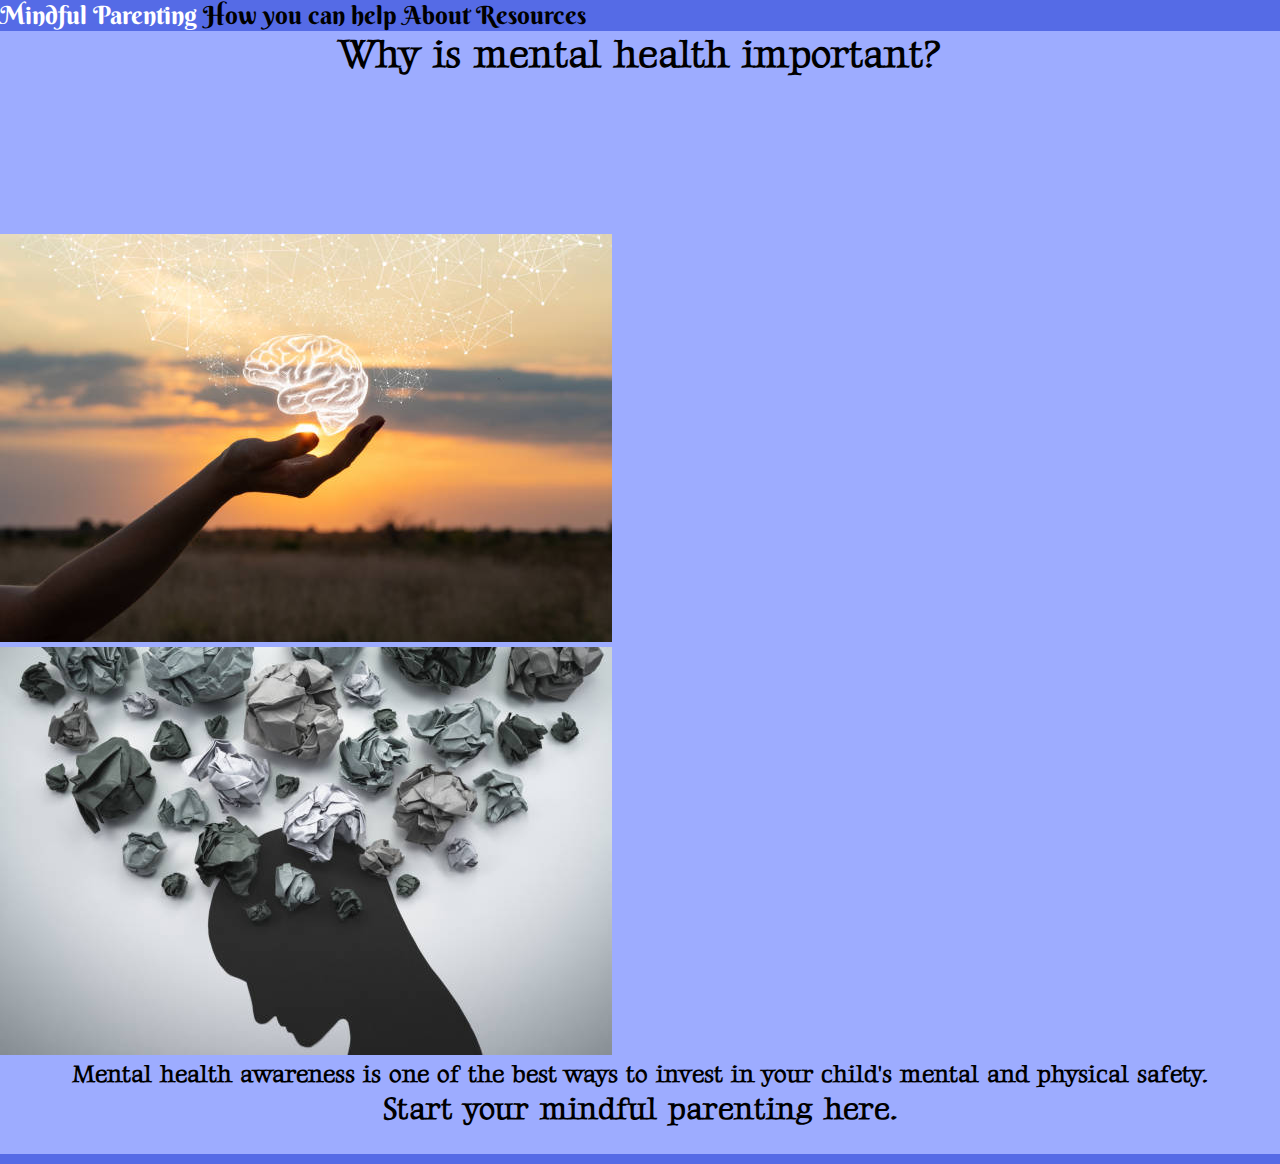
<file: HTML/index.html>
<!DOCTYPE HTML>
<html>

<head>
    <meta name="viewport" content="width=device-width, initial-scale=1">
    <title>Mental Awareness Homepage</title>
    <link href="style.css" rel="stylesheet" type="text/css" />
    <link href="https://cdn.jsdelivr.net/npm/bootstrap@5.1.3/dist/css/bootstrap.min.css" rel="stylesheet" integrity="sha384-1BmE4kWBq78iYhFldvKuhfTAU6auU8tT94WrHftjDbrCEXSU1oBoqyl2QvZ6jIW3" crossorigin="anonymous">
    <style>
@import url('https://fonts.googleapis.com/css2?family=Cinzel:wght@500&family=Philosopher:wght@700&family=Rampart+One&display=swap&family=Gideon+Roman&display=swap&family=Rampart+One&display=swap&family=Berkshire+Swash&display=swap');
</style>
</head>

<body>
        <header>
    <nav class="nav nav-pills flex-column flex-sm-row">
  <a class="flex-sm-fill text-sm-center nav-link active" aria-current="page" href="index.html">Mindful Parenting</a>
  <a class="flex-sm-fill text-sm-center nav-link" href="help.html">How you can help</a>
  <a class="flex-sm-fill text-sm-center nav-link" href="about.html">About</a>
  <a class="flex-sm-fill text-sm-center nav-link" href="resources.html">Resources</a>
</nav>
</header>
        <div class="container-lg">
            <section>
                <h2 class="display-6" style="text-align:center">Why is mental health important?</h2>
                <p align="center">
                    <div class = "embed-responsive embed-responsive-16by9">
                        <iframe class="embed-responsive-item" src="https://www.youtube.com/embed/OGZjYnZg4Cs" title="YouTube video player" frameborder="0" allow="accelerometer; autoplay; 
                clipboard-write; encrypted-media; gyroscope; picture-in-picture" allowfullscreen ></iframe>
                    </div>
                </p>
            </section>
            <div class="container">
                <div class="row">
                    <div class="col">
                        <img src="Images/istockphoto-1031563502-612x612.jpg" class="img-fluid" alt="Mental Health Matters">

                    </div>
                    <div class="col">
                        <img src="Images/istockphoto-1064027420-612x612.jpg" class="img-fluid" alt="Life gets hard image">

                    </div>
                </div>
            </div>
            <article class="container-lg">
                <p style="text-align:center">Mental health awareness is one of the best ways to invest in your child's mental and physical safety.</p>
                <h1 class="display-5" style="text-align:center">Start your mindful parenting here.</h3>
            </article>
            <footer>
                
            </footer>
            </section>
        </div>
    </div>

</body>
</html>
</file>
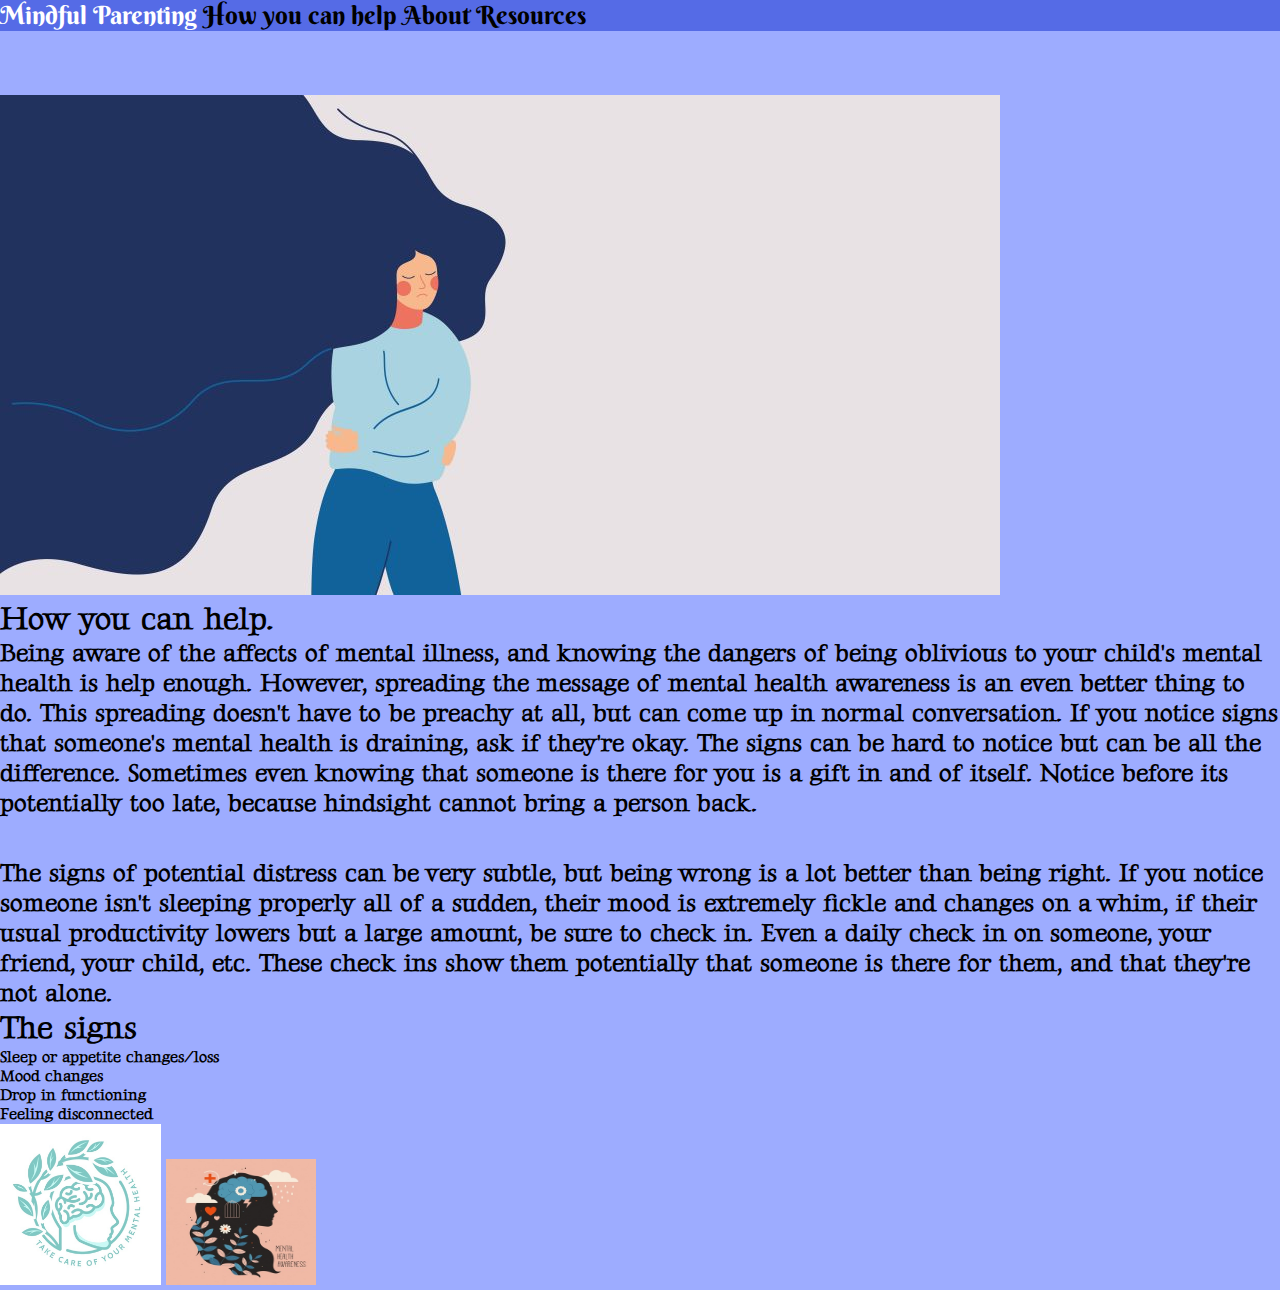
<file: HTML/help.html>
<!DOCTYPE HTML>
<html>

<head>
    <meta name="viewport" content="width=device-width, initial-scale=1">
    <title>Mental Awareness Homepage</title>
    <link href="style.css" rel="stylesheet" type="text/css" />
    <link href="https://cdn.jsdelivr.net/npm/bootstrap@5.1.3/dist/css/bootstrap.min.css" rel="stylesheet" integrity="sha384-1BmE4kWBq78iYhFldvKuhfTAU6auU8tT94WrHftjDbrCEXSU1oBoqyl2QvZ6jIW3" crossorigin="anonymous">
    <style>
@import url('https://fonts.googleapis.com/css2?family=Cinzel:wght@500&family=Philosopher:wght@700&family=Rampart+One&display=swap&family=Gideon+Roman&display=swap&family=Rampart+One&display=swap&family=Berkshire+Swash&display=swap');
</style>
</head>

<body>
   <header>
    <nav class="nav nav-pills flex-column flex-sm-row">
  <a class="flex-sm-fill text-sm-center nav-link active" aria-current="page" href="index.html">Mindful Parenting</a>
  <a class="flex-sm-fill text-sm-center nav-link" href="help.html">How you can help</a>
  <a class="flex-sm-fill text-sm-center nav-link" href="about.html">About</a>
  <a class="flex-sm-fill text-sm-center nav-link" href="resources.html">Resources</a>
</nav>
</header>
    <main>
        <div class="container text-center">
            <img src="Images/Featured-image-visual-blog-Depressed-Girl-Blog-Header-01-1-e1580916482139.jpg" class="rounded mx-auto d-block img-fluid" alt="">
            <h1 class="display-6">How you can help.</h1>
            <div>
                <p class="fs-4 lh-1">Being aware of the affects of mental illness, and knowing the dangers of being oblivious to your child's mental health
                is help enough. However, spreading the message of mental health awareness is an even better thing to do. This spreading doesn't have to
                be preachy at all, but can come up in normal conversation. If you notice signs that someone's mental health is draining, ask if they're okay. The signs
                can be hard to notice but can be all the difference. Sometimes even knowing that someone is there for you is a gift in and of itself. Notice before
                its potentially too late, because hindsight cannot bring a person back.</p>
            </div>
            <div style="margin-top:40px">
                <p class="fs-4 lh-1">The signs of potential distress can be very subtle, but being wrong is a lot better than being right. If you notice someone 
                isn't sleeping properly all of a sudden, their mood is extremely fickle and changes on a whim, if their usual productivity lowers but a large
                amount, be sure to check in. Even a daily check in on someone, your friend, your child, etc. These check ins show them potentially that someone
                is there for them, and that they're not alone.</p>
            </div>
            <h1 class="display-6">The signs</h1>
            <ul>
                <li class="list-style-position:inside fs-3 boldlist">Sleep or appetite changes/loss</li>
                <li class="list-style-position:inside fs-3 boldlist">Mood changes</li>
                <li class="list-style-position:inside fs-3 boldlist">Drop in functioning</li>
                <li class="list-style-position:inside fs-3 boldlist">Feeling disconnected</li>
            </ul>
            <div class="d-inline-flex p-2 bd-highlight justify-content-evenly">
                <img src="Images/mental-health-awareness-concept_23-2148511710.jpg" class="rounded float-start img-fluid" alt="..."
                width=161 height=161>
<img src="Images/mental-health-awareness-concept_23-2148530425.jpg" class="rounded float-end img-fluid" alt="..." width=150 height=126>
            </div>
        </div>

    </main>
</body>
</html>
</file>
<file: HTML/style.css>
/* CSS code throught-out all pages eg. header and footer and background color*/
* {
  box-sizing: border-box;
  margin: 0;
  padding: 0;
}

html body {
  background-color: #9dacff;
  font-family: 'Gideon Roman';
}

header, footer {
  background-color: #556BE6!important;
  font-family: 'Berkshire Swash';
  font-size: 25px!important;
}

.flex-container > .card {
  background-color: #b4b7cc!important;
}

main > .about-main {
  background-color: #b4b7cc!important;
}

footer {
    margin-top: 25px;
    padding: 5px;
    width: 100%;
}

footer > ul {
    display: flex;
    justify-content: flex-end;
}

footer > ul > li {
    padding: 0 10px;
}

h2 {
  font-size: 40px!important;
  font-weight: bolder!important;
}

p {
  font-weight: 600;
  font-size: 25px;
  line-height: 30px;
  letter-spacing: 2%;
}

ul , li, a {
  list-style: none;
  text-decoration: none !important; 
  color: black !important;
}

a:hover {
  color: white!important;
}


/* CSS Code for Resource and About Page*/

.about-main {
  margin-top: 5%;
  width: 50%;
}

.about-main h2  {
  text-align: center;
}

@media (max-width: 760px){
  .about-main {
    width: 100%;
  }
}

.flex-container {
  display: flex;
  justify-content: space-evenly;
  margin-bottom: 5%;
  margin-top: 5%;
}

@media (max-width: 1200px){
  .flex-container {
    flex-direction: column;
    align-items: center;
  }
}

.resource-img {
  margin-top: 5%;
}

.align {
  align-items: center;
}

.images-container {
  text-align: center;
  margin: 5% 5%;
}

.images-container img {
  margin-left: 3%;
}

@media (max-width: 800px) {
  .images-container img{
    display: none;
  }
}

.videoWrapper {
	position: relative;
	padding-bottom: 56.25%;
	padding-top: 25px;
	height: 0;
}
	
.videoWrapper iframe {
	position: absolute;
	top: 0;
	left: 0;
	width: 100%;
	height: 100%;
}

.listfontsize {
  font-size: medium!important 
}

.text-center {
  margin-top: 5%;
}
 
.boldlist {
  font-weight: bold;
}
</file>
